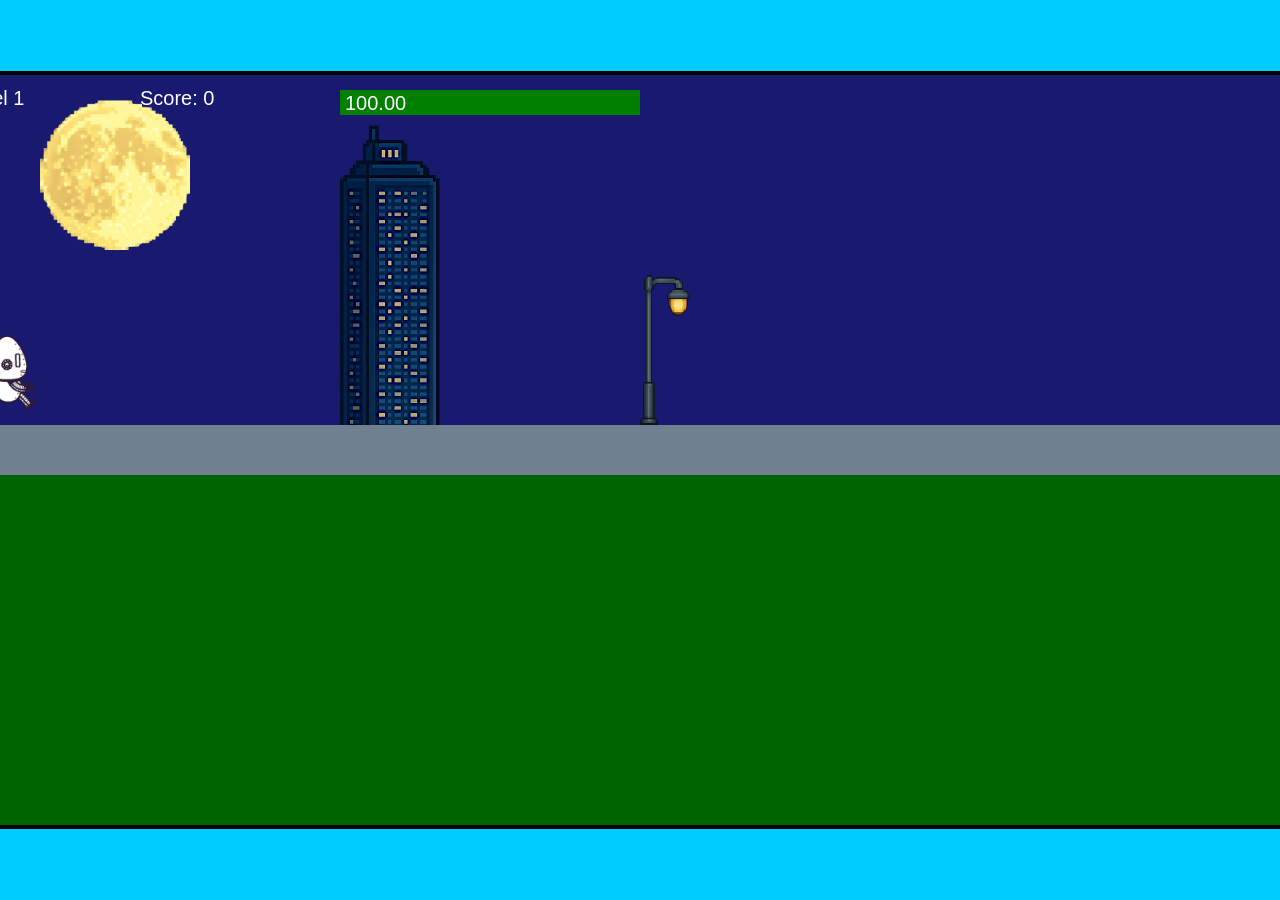
<file: fsd-projects/runtime/index.html>
<!DOCTYPE html>
<html lang="en">
  <head>
    <meta charset="UTF-8" />
    <meta name="viewport" content="width=device-width, initial-scale=1.0" />
    <title>Runtime Neo</title>
    <link rel="stylesheet" href="runtime.css" />
    <script src="https://code.jquery.com/jquery-3.1.0.js"></script>
    <script src="setup.js"></script>
    <script src="levels.js"></script>
    <script src="scenery.js"></script>
    <script src="student.js"></script>
    <script src="main.js"></script>
  </head>
  <body id="body">
    <canvas id="gameCanvas" width="1400" height="750"></canvas>
    <img id="player" src="images/halle.png" />
    <img id="projectile" src="images/projectile.png" />
    <img id="basicPlatform" src="images/interactable/basicPlatform.png" />
    <img id="spikes" src="images/interactable/spikes.png" />
    <img id="bug" src="images/interactable/bug.png" />
    <img id="healthUp" src="images/interactable/healthUp.png" />
    <img id="flag" src="images/interactable/flag.png" />
    <img id="moon" src="images/backgrounds/moon.png" />
    <img id="building" src="images/backgrounds/building.png" />
    <img id="lamp" src="images/backgrounds/lamp.png" />
  </body>
</html>
</file>
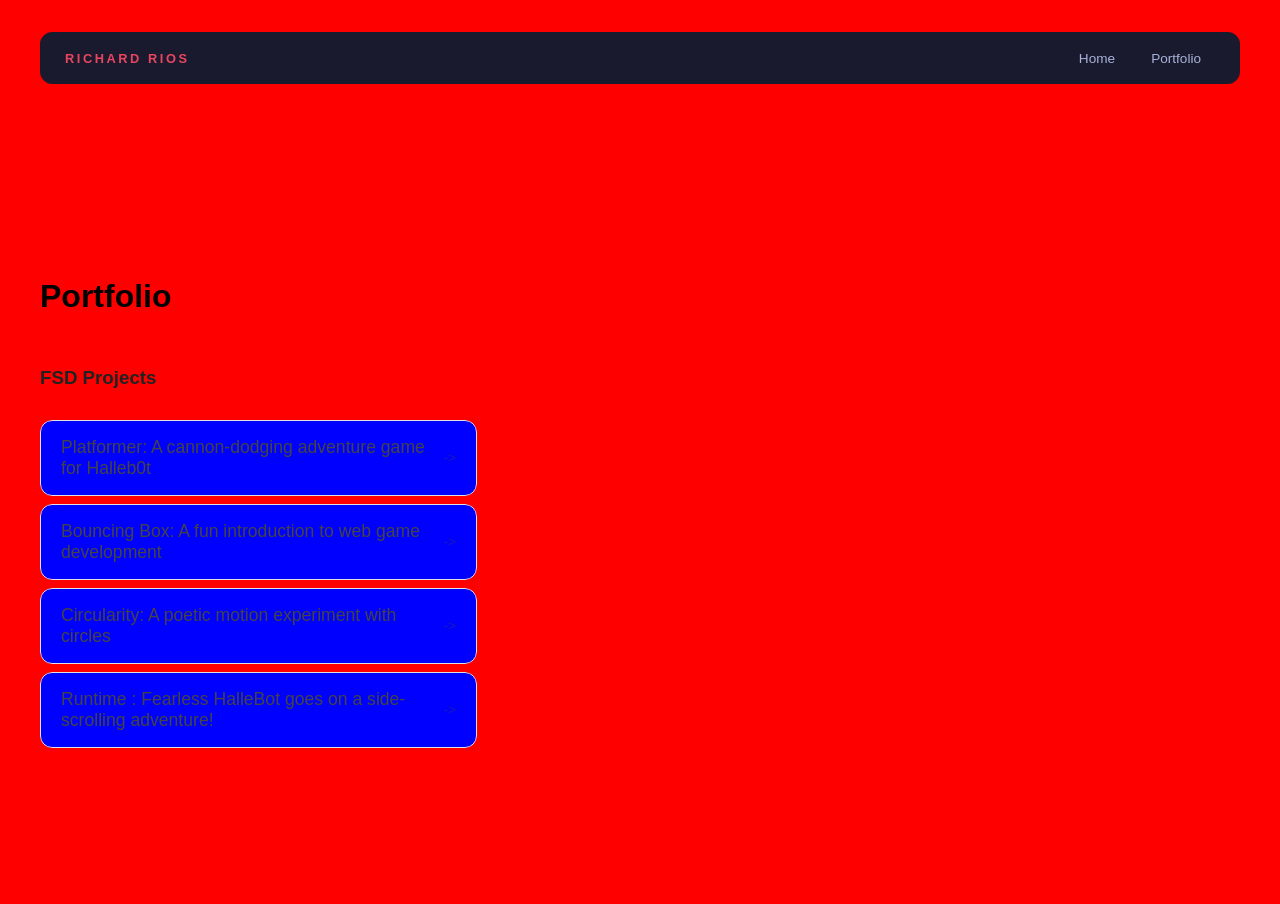
<file: portfolio.html>
<!DOCTYPE html>
<html>

<head>
  <title>Richard rios </title>
  <link rel="stylesheet" href="style.css" 
 
</head>


<body>
  <!-- All content goes here -->
  <div id="all-contents">
    <nav>
      <h1>Richard rios</h1>
      <ul id="nav-ul">
        <li class="nav-li">
          <a href="index.html">Home</a>
        </li>
        <li class="nav-li">
          <a href="portfolio.html">Portfolio</a>
        </li>
      </ul>
    </nav>


    <main>

      <div class="content">
        <h1>Portfolio</h1>
        <h3>FSD Projects</h3>
        <ul id="portfolio">
          <li>
            <a href="fsd-projects/platformer/">Platformer: A cannon-dodging adventure game for Halleb0t</a>
          </li>
          <li>
            <a href="fsd-projects/bouncing-box/">Bouncing Box: A fun introduction to web game development</a>
          </li>
          <li>
            <a href="fsd-projects/circularity/">Circularity: A poetic motion experiment with circles</a>
          </li>
          <li>
            <a href="fsd-projects/runtime/">Runtime : Fearless HalleBot goes on a side-scrolling adventure!</a>
          </li>
        </ul>
      </div>
  </div>
  </main>
</body>

</html>
</file>
<file: fsd-projects/runtime/runtime.css>
/* runtime.css */
/* Styles for Runtime Neo auto-runner game */

img {
  display: none;
}

#gameCanvas {
  position: absolute;
  border: 4px solid #000;
  top: 50%;
  left: 50%;
  transform: translate(-50%, -50%);
}

body {
  margin: 0;
  background-color: #00ccff;
  font-family: Arial, sans-serif;
  text-align: center;
  overflow: hidden;
}
</file>
<file: style.css>
* {
  box-sizing: border-box;
}

body {
  margin: 0;
  background-color: red;
  color: #222;
  font-family: "Helvetica Neue", Arial, sans-serif;
}

#all-contents {
  max-width: 1500px;
  min-height: 100vh;
  margin: 0 auto;
  padding: 32px 40px;
}
main {
  display: grid;
  grid-template-columns: minmax(220px, 1fr) minmax(420px, 1.6fr);
  align-items: center;
  min-height: calc(100vh - 160px);
  gap: clamp(32px, 5vw, 80px);
}

.sidebar {
  width: 100%;
}

.content {
  display: flex;
  flex-direction: column;
  align-items: flex-start;
  gap: 12px;
}
h2 {
  margin: 0;
  font-size: clamp(4rem, 10vw, 7rem);
  line-height: 0.9;
  font-weight: 900;
  letter-spacing: -0.04em;
  text-transform: uppercase;
  color: #000;
}

.content > p {
  margin: 0;
  color: #999;
  font-size: 0.9rem;
  text-transform: uppercase;
  letter-spacing: 0.15em;
  line-height: 1.4;
}
h2 {
  color: #e94560; /* bright accent */
}

.content p {
  color: #010721;
}
h2 {
  color: #120608; /* bright accent */
}

.content p {
  color: #000000;
}
#interests {
  margin-top: 32px;
  width: 100%;
}

#interests h3 {
  margin: 0 0 12px;
  font-size: 0.75rem;
  font-weight: 700;
  text-transform: uppercase;
  letter-spacing: 0.2em;
  color: #aaa;
}

#interests ul {
  list-style: none;
  margin: 0;
  padding: 0;
  display: flex;
  flex-wrap: wrap;
  gap: 8px;
}

#interests li {
  color: #555;
  font-size: 1rem;
  font-weight: 600;
  padding: 10px 20px;
  background: #fff;
  border: 1px solid #ddd;
  border-radius: 100px;
  transition:
    background 0.25s ease,
    color 0.25s ease,
    transform 0.25s ease;
  cursor: default;
}

#interests li:hover {
  background: #000;
  color: #fff;
  border-color: #000;
  transform: translateY(-2px);
}
#interests h3 {
  color: #e94560;
}

#interests li {
  background: #ffe8ec;
  border-color: #e94560;
  color: #e94560;
}

#interests li:hover {
  background: #e94560;
  color: #fff;
}
.sidebar-img {
  width: 100%;
  max-width: 760px;
  aspect-ratio: 3 / 4;
  object-fit: cover;
  display: block;
  border-radius: 16px;
  filter: grayscale(100%);
  box-shadow: 0 8px 30px rgba(0, 0, 0, 0.12);
  transition:
    filter 0.4s ease,
    transform 0.4s ease,
    box-shadow 0.4s ease;
}

.sidebar-img:hover {
  filter: grayscale(0%);
  transform: translateY(-4px);
  box-shadow: 0 16px 40px rgba(0, 0, 0, 0.18);
}
.sidebar-img {
  width: 100%;
  max-width: 760px;
  aspect-ratio: 3 / 4;
  object-fit: cover;
  display: block;
  border-radius: 24px;
  box-shadow: 0 8px 30px rgba(0, 0, 0, 0.12);
}
nav {
  display: flex;
  justify-content: space-between;
  align-items: center;
  margin-bottom: 48px;
  padding: 16px 24px;
  background: #fff;
  border: 1px solid #e0e0e0;
  border-radius: 12px;
}

nav h1 {
  margin: 0;
  font-size: 0.8rem;
  font-weight: 700;
  text-transform: uppercase;
  letter-spacing: 0.2em;
  color: #000;
}

#nav-ul {
  list-style: none;
  display: flex;
  gap: 8px;
  margin: 0;
  padding: 0;
}

.nav-li a {
  color: #666;
  text-decoration: none;
  font-size: 0.85rem;
  font-weight: 500;
  padding: 6px 14px;
  border-radius: 8px;
  transition:
    background 0.25s ease,
    color 0.25s ease;
}

.nav-li a:hover {
  background: #000;
  color: #fff;
}
nav {
  background: #1a1a2e;
  border-color: #1a1a2e;
}

nav h1 {
  color: #e94560;
}

.nav-li a {
  color: #a8b2d8;
}

.nav-li a:hover {
  background: #e94560;
  color: #fff;
}
main {
  display: grid;
  grid-template-columns: minmax(220px, 1fr) minmax(420px, 1.6fr);
  align-items: center;
  min-height: calc(100vh - 160px);
  gap: clamp(32px, 5vw, 80px);
}

.sidebar {
  width: 100%;
}

.content {
  display: flex;
  flex-direction: column;
  align-items: flex-start;
  gap: 12px;
}
/* Portfolio styles */
.content h1 {
  color: black;
}

#portfolio {
  list-style: none;
  margin: 0;
  padding: 0;
  width: 100%;
  display: flex;
  flex-direction: column;
  gap: 8px;
}

#portfolio li {
  border-radius: 12px;
  overflow: hidden;
}

#portfolio a {
  display: flex;
  justify-content: space-between;
  align-items: center;
  text-decoration: none;
  color: #444;
  padding: 16px 20px;
  font-size: 1.1rem;
  font-weight: 500;
  background: #fff;
  border: 1px solid #e0e0e0;
  border-radius: 12px;
  transition: background 0.25s ease, color 0.25s ease, transform 0.25s ease;
}

#portfolio a:hover {
  background: #000;
  color: #fff;
  transform: translateX(4px);
}

#portfolio a::after {
  content: "->";
  font-size: 0.85rem;
  opacity: 0.4;
  transition: opacity 0.25s ease;
  white-space: nowrap;
}

#portfolio a:hover::after {
  opacity: 1;
}
/* Portfolio styles */
.content h1 {
  color: black;
}

#portfolio {
  list-style: none;
  margin: 0;
  padding: 0;
  width: 100%;
  display: flex;
  flex-direction: column;
  gap: 8px;
}

#portfolio li {
  border-radius: 12px;
  overflow: hidden;
}

#portfolio a {
  display: flex;
  justify-content: space-between;
  align-items: center;
  text-decoration: none;
  color: #444;
  padding: 16px 20px;
  font-size: 1.1rem;
  font-weight: 500;
  background: blue;
  border: 1px solid #e0e0e0;
  border-radius: 12px;
  transition: background 0.25s ease, color 0.25s ease, transform 0.25s ease;
}

#portfolio a:hover {
  background: #000;
  color: #fff;
  transform: translateX(4px);
}

#portfolio a::after {
  content: "->";
  font-size: 0.85rem;
  opacity: 0.4;
  transition: opacity 0.25s ease;
  white-space: nowrap;
}

#portfolio a:hover::after {
  opacity: 1;
}
</file>
